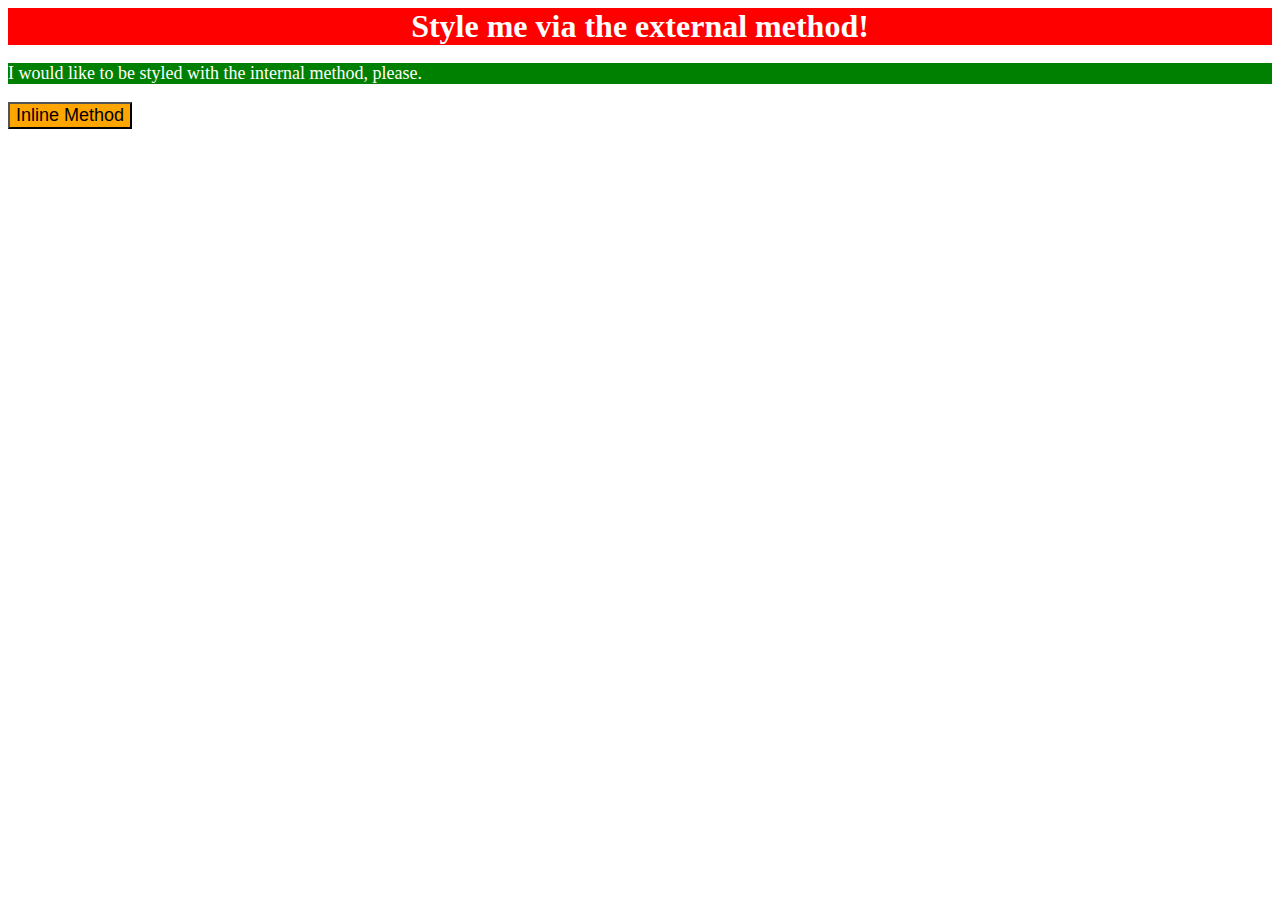
<file: foundations/intro-to-css/01-css-methods/index.html>
<!DOCTYPE html>
<html lang="en">
  <head>
    <link rel="stylesheet" href="styles.css">
    <meta charset="UTF-8">
    <meta http-equiv="X-UA-Compatible" content="IE=edge">
    <meta name="viewport" content="width=device-width, initial-scale=1.0">
    <title>Methods for Adding CSS</title>

    <style>
      p {
        color: white; 
        background-color: green; 
        font-size: 18px;
      }
    </style>
  </head>
  <body>
    <div>Style me via the external method!</div>
    <p>I would like to be styled with the internal method, please.</p>
    <button style="color: black; background-color:orange; font-size: 18px;">Inline Method</button>
  </body>
</html>
</file>
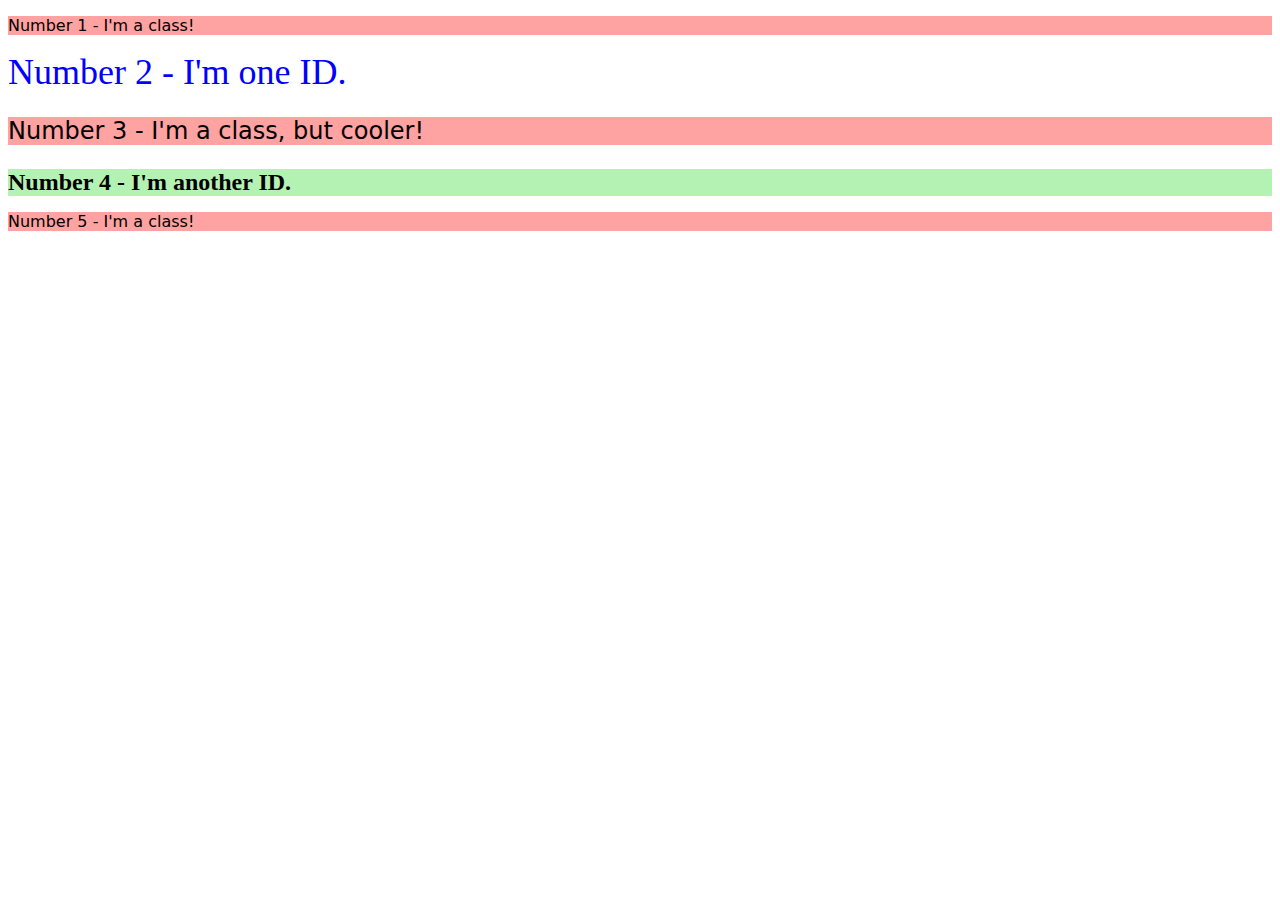
<file: foundations/intro-to-css/02-class-id-selectors/index.html>
<!DOCTYPE html>
<html lang="en">
  <head>
    <meta charset="UTF-8">
    <meta http-equiv="X-UA-Compatible" content="IE=edge">
    <meta name="viewport" content="width=device-width, initial-scale=1.0">
    <title>Class and ID Selectors</title>
    <link rel="stylesheet" href="style.css">
  </head>
  <body>
    <p class="common">Number 1 - I'm a class!</p>
    <div class="num2">Number 2 - I'm one ID.</div>
    <p class="num3">Number 3 - I'm a class, but cooler!</p>
    <div class="num4">Number 4 - I'm another ID.</div>
    <p class="common">Number 5 - I'm a class!</p>
  </body>
</html>
</file>
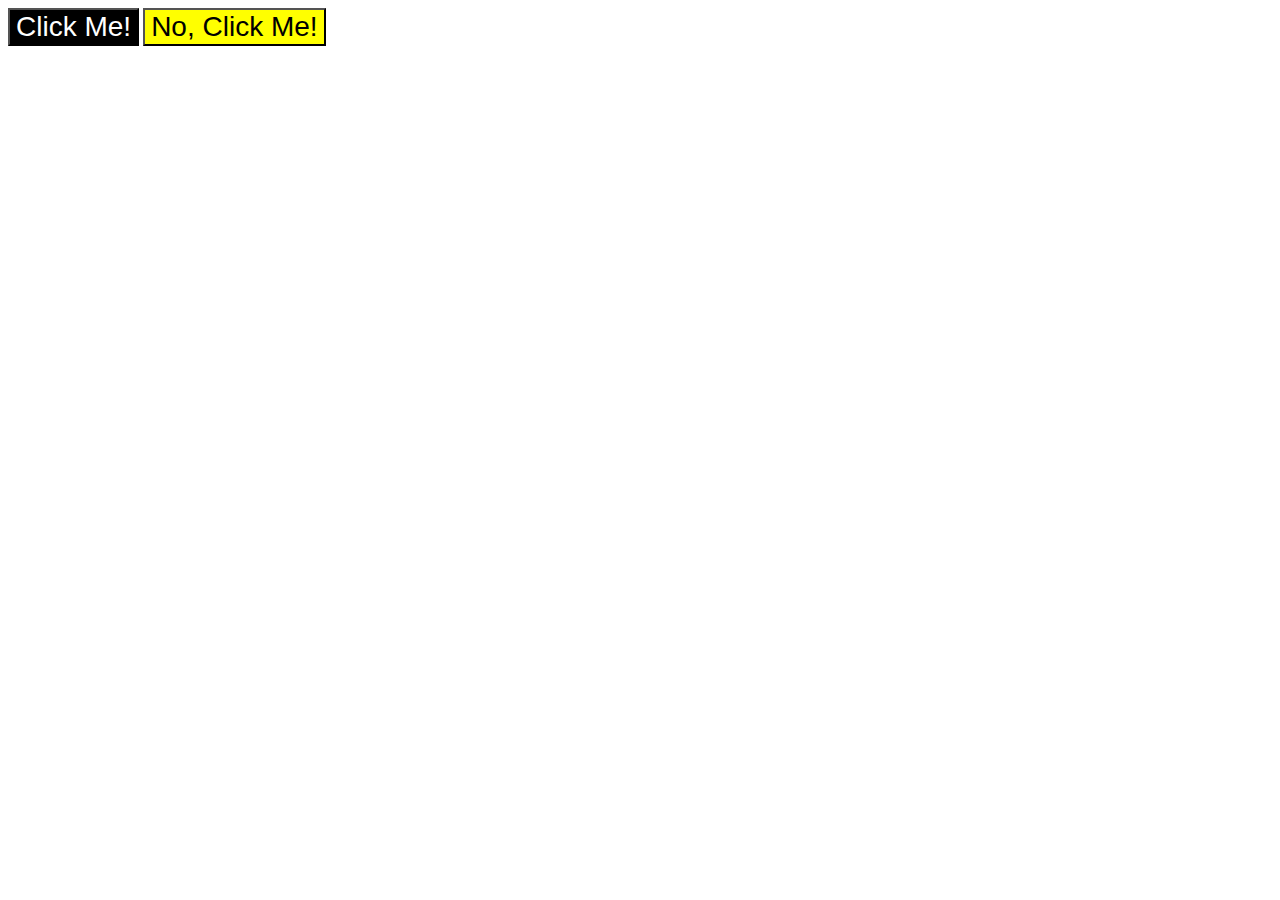
<file: foundations/intro-to-css/03-grouping-selectors/index.html>
<!DOCTYPE html>
<html lang="en">
  <head>
    <meta charset="UTF-8">
    <meta http-equiv="X-UA-Compatible" content="IE=edge">
    <meta name="viewport" content="width=device-width, initial-scale=1.0">
    <title>Grouping Selectors</title>
    <link rel="stylesheet" href="style.css">
  </head>
  <body>
    <button class="elem1">Click Me!</button>
    <button class="elem2">No, Click Me!</button>
  </body>
</html>
</file>
<file: foundations/intro-to-css/01-css-methods/styles.css>
div {
    color: white; 
    background-color: red; 
    font-weight: bold; 
    text-align: center; 
    font-size: 32px;
}
</file>
<file: foundations/intro-to-css/02-class-id-selectors/style.css>
.common,.num3 {
    background-color: #ff00005d;
    font-family: "Verdana", "DejaVu Sans", sans-serif;
}

.num3 {
    font-size: 24px;
}

.num2 {
    font-size: 36px;
    color: blue;
}

.num4 {
    background-color: #10d61050;
    font-size: 24px;
    font-weight: bold;
}
</file>
<file: foundations/intro-to-css/03-grouping-selectors/style.css>
.elem1, .elem2 {
    font-size: 28px;
    font-family: "Helvetica", "Times New Roman", sans-serif;
}

.elem1 {
    background-color: black;
    color: white;
}

.elem2 {
    background-color: yellow;
}
</file>
